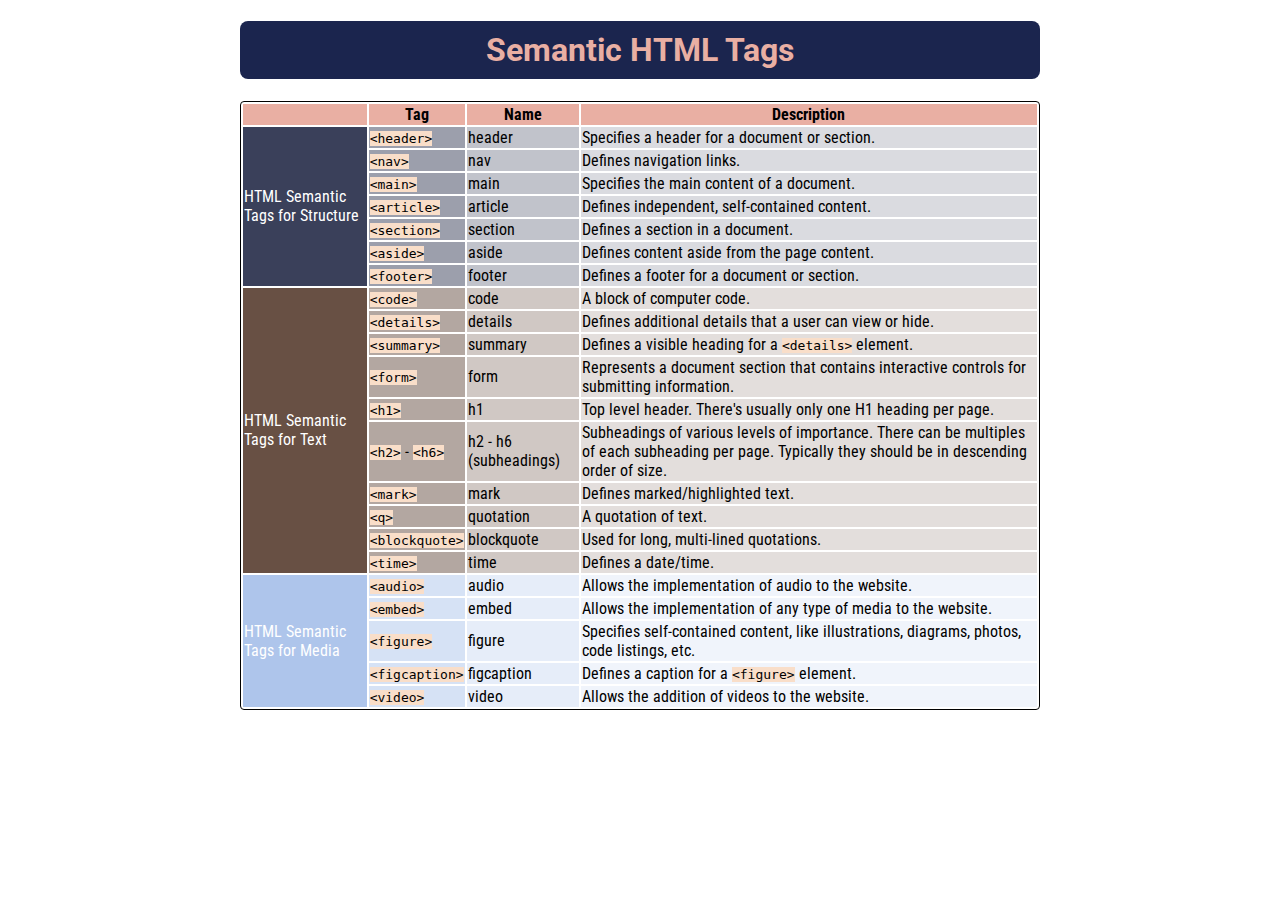
<file: cheatsheet.html>
<!DOCTYPE html>
<html>
  <head>
    <title>Semantic HTML Tags</title>
    <link rel="stylesheet" href="styles.css">
    <link rel="preconnect" href="https://fonts.googleapis.com">
<link rel="preconnect" href="https://fonts.gstatic.com" crossorigin>
<link href="https://fonts.googleapis.com/css2?family=Roboto&family=Roboto+Condensed&display=swap" rel="stylesheet">
  </head>

  <body>
    <h1>Semantic HTML Tags</h1>

    <table>
      <thead>
        <tr>
          <th></th>
          <th scope="col">Tag</th>
          <th scope="col">Name</th>
          <th scope="col">Description</th>
        </tr>
      </thead>
      <tbody>
        <!-- HTML Semantic Tags for Structure -->
        <tr class="structure">
          <td scope="row" rowspan="7">HTML Semantic Tags for Structure</td>
          <td class="tag"><code>&lt;header&gt;</code></td>
          <td class="name">Header</td>
          <td class="description">Specifies a header for a document or section.</td>
        </tr>
        <tr class="structure">
          <td class="tag"><code>&lt;nav&gt;</code></td>
          <td class="name">Nav</td>
          <td class="description">Defines navigation links.</td>
        </tr>
        <tr class="structure">
          <td class="tag"><code>&lt;main&gt;</code></td>
          <td class="name">Main</td>
          <td class="description">Specifies the main content of a document.</td>
        </tr>
        <tr class="structure">
          <td class="tag"><code>&lt;article&gt;</code></td>
          <td class="name">Article</td>
          <td class="description">Defines independent, self-contained content.</td>
        </tr>
        <tr class="structure">
          <td class="tag"><code>&lt;section&gt;</code></td>
          <td class="name">Section</td>
          <td class="description">Defines a section in a document.</td>
        </tr>
        <tr class="structure">
          <td class="tag"><code>&lt;aside&gt;</code></td>
          <td class="name">Aside</td>
          <td class="description">Defines content aside from the page content.</td>
        </tr>
        <tr class="structure">
          <td class="tag"><code>&lt;footer&gt;</code></td>
          <td class="name">Footer</td>
          <td class="description">Defines a footer for a document or section.</td>
        </tr>

        <!-- HTML Semantic Tags for Text -->
        <tr class="text">
          <td scope="row" rowspan="10" class="group">HTML Semantic Tags for Text</td>
          <td class="tag"><code>&lt;code&gt;</code></td>
          <td class="name">Code</td>
          <td class="description">A block of computer code.</td>
        </tr>
        <tr class="text">
          <td class="tag"><code>&lt;details&gt;</code></td>
          <td class="name">Details</td>
          <td class="description">Defines additional details that a user can view or hide.</td>
        </tr>
        <tr class="text">
          <td class="tag"><code>&lt;summary&gt;</code></td>
          <td class="name">Summary</td>
          <td class="description">Defines a visible heading for a <code>&lt;details&gt</code> element.</td>
        </tr>  
        <tr class="text">
          <td class="tag"><code>&lt;form&gt;</code></td>
          <td class="name">Form</td>
          <td class="description">Represents a document section that contains interactive controls for submitting information.</td>
        </tr>
        <tr class="text">
          <td class="tag"><code>&lt;h1&gt;</code></td>
          <td class="name">H1</td>
          <td class="description">Top level header. There's usually only one H1 heading per page.</td>
        </tr>
        <tr class="text">
          <td class="tag"><code>&lt;h2&gt;</code> - <code>&lt;h6&gt;</code></td>
          <td class="name">H2 - H6 (subheadings)</td>
          <td class="description">Subheadings of various levels of importance. There can be multiples of each subheading per page. Typically they should be in descending order of size.</td>
        </tr>
        <tr class="text">
          <td class="tag"><code>&lt;mark&gt;</code></td>
          <td class="name">Mark</td>
          <td class="description">Defines marked/highlighted text.</td>
        </tr>
        <tr class="text">
          <td class="tag"><code>&lt;q&gt;</code></td>
          <td class="name">Quotation</td>
          <td class="description">A quotation of text.</td>
        </tr>
        <tr class="text">
          <td class="tag"><code>&lt;blockquote&gt;</code></td>
          <td class="name">Blockquote</td>
          <td class="description">Used for long, multi-lined quotations.</td>
        </tr>       
        <tr class="text">
          <td class="tag"><code>&lt;time&gt;</code></td>
          <td class="name">Time</td>
          <td class="description">Defines a date/time.</td>
        </tr>
        <!-- HTML Semantic Tags for Media -->
        <tr class="media">
          <td scope="row" rowspan="5">HTML Semantic Tags for Media</td>
          <td class="tag"><code>&lt;audio&gt;</code></td>
          <td class="name">Audio</td>
          <td class="description">Allows the implementation of audio to the website.</td>
        </tr>
        <tr  class="media">
          <td class="tag"><code>&lt;embed&gt;</code></td>
          <td class="name">Embed</td>
          <td class="description">Allows the implementation of any type of media to the website.</td>
        </tr>
        <tr  class="media">
          <td class="tag"><code>&lt;figure&gt;</code></td>
          <td class="name">Figure</td>
          <td class="description">Specifies self-contained content, like illustrations, diagrams, photos, code listings, etc.</td>
        </tr>
        <tr  class="media">
          <td class="tag"><code>&lt;figcaption&gt;</code></td>
          <td class="name">Figcaption</td>
          <td class="description">Defines a caption for a <code>&lt;figure&gt;</code> element.</td>
        </tr>
        <tr  class="media">
          <td class="tag"><code>&lt;video&gt;</code></td>
          <td class="name">Video</td>
          <td class="description">Allows the addition of videos to the website.</td>
        </tr>
      </tbody>
    </table>
  </body>
</html>
</file>
<file: styles.css>
:root {
  --delftBlue: #3A405A;
  --delftBlue80: #3A405A80;
  --delftBlue50: #3A405A50;
  --delftBlue30: #3A405A30;
  --powderBlue: #AEC5EB;
  --powderBlue80: #AEC5EB80;
  --powderBlue50: #AEC5EB50;
  --powderBlue30: #AEC5EB30;
  --champagnePink: #F9DEC9;
  --champagnePink80: #F9DEC980;
  --champagnePink50: #F9DEC950;
  --champagnePink30: #F9DEC930;
  --melon: #E9AFA3;
  --melon80: #E9AFA380;
  --melon50: #E9AFA350;
  --melon30: #E9AFA330;
  --umber: #685044;
  --umber80: #68504480;
  --umber50: #68504450;
  --umber30: #68504430;

}

body {
  max-width: 800px;
  margin: 0 auto;
}

h1 {
  background-color: #1B254E;
  font-family: "Roboto", Helvetica, sans-serif;
  font-weight: bold;
  color: var(--melon);
  text-align: center;
  border-radius: 8px;
  padding: 10px;
  
}

table {
  border: 1px solid #000;
  border-radius: 4px;
  font-family: 
  "Roboto Condensed", Helvetica, sans-serif;
}

thead {
  background-color: var(--melon);
}

code {
  background-color: var(--champagnePink);
}

.name {
  text-transform: lowercase;
}

.structure td[scope="row"] {
  background-color: var(--delftBlue);
  color: #FFF;
}

.structure .tag {
  background-color: var(--delftBlue80);
}

.structure .name {
  background-color: var(--delftBlue50);
}

.structure .description {
  background-color: var(--delftBlue30);
}

.text td[scope="row"] {
  background-color: var(--umber);
  color: #FFF;
}

.text .tag {
  background-color: var(--umber80);
}

.text .name {
  background-color: var(--umber50);
}

.text .description {
  background-color: var(--umber30);
}

.media td[scope="row"] {
  background-color: var(--powderBlue);
  color: #FFF;
}

.media .tag {
  background-color: var(--powderBlue80);
}

.media .name {
  background-color: var(--powderBlue50);
}

.media .description {
  background-color: var(--powderBlue30);
}
</file>
